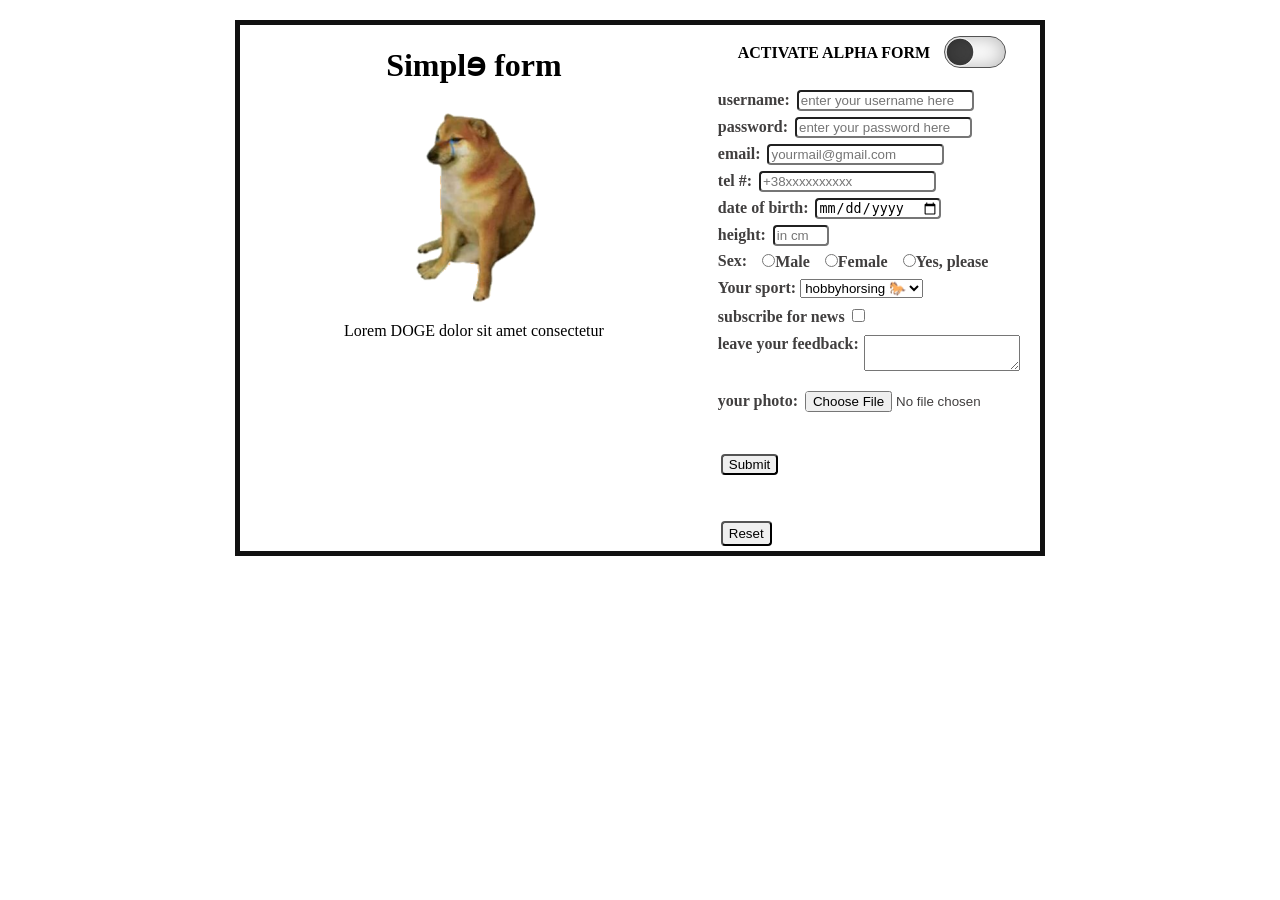
<file: index.html>
<!DOCTYPE html ><html lang="en"><head><meta charset="UTF-8"/><meta name="viewport" content="width=device-width, initial-scale=1.0"/><link rel="stylesheet" href="style.css"/><link rel="icon" href="./img/doge.ico" type="image/ico"/><title>Form</title></head><body> <div class="container"><h1>Simpl&#600 form </h1><img class="weakdoge" src="./img/weakdoge.png" alt="" srcset="" id="dogeImage"/><p>Lorem DOGE dolor sit amet consectetur</p><div class="info"> </div></div><div class="formcolumn" id="formcolumn"> <div class="switch"><label class="logoalpha" for="switchform">ACTIVATE ALPHA FORM</label><input type="checkbox" name="switchform" id="switchform"/></div><form class="withdata" action="index.php" method="post" enctype="multipart/form-data"> <br/><hr/><label for="username">username: </label><input type="text" id="username" minlength="5" maxlength="10" required="required" placeholder="enter your username here"/><br/><label for="password">password: </label><input type="password" id="password" minlength="8" maxlength="20" required="required" placeholder="enter your password here"/><br/><label for="email">email: </label><input type="email" id="email" minlength="8" maxlength="20" required="required" placeholder="yourmail@gmail.com"/><br/><label for="phone">tel #: </label><input type="tel" id="phone" minlength="8" maxlength="15" required="required" placeholder="+38xxxxxxxxxx" pattern="^\+38\d{10}$"/><br/><label for="bday">date of birth: </label><input type="date" id="bday"/><br/><label for="height">height: </label><input type="number" id="height" placeholder="in cm" min="0" max="300" pattern="^[0-9]{3}$"/><br/><label class="sexlabel">Sex: <br/><div class="rad"> <input type="radio" id="male" value="male" name="sex"/><label for="male">Male  </label></div><div class="rad"> <input type="radio" id="female" value="female" name="sex"/><label for="female">Female</label></div><div class="rad"> <input type="radio" id="yes" value="yes" name="sex"/><label for="yes">Yes, please</label></div></label><br/><div class="sportbox"> </div><label for="sport">Your sport:  <select class="sp-option" id="sport"> <option class="sp-option" id="sp" value="hobbyhorsing">hobbyhorsing &#128014</option><option class="sp-option" id="sp" value="swimming">swimming &#127946 </option><option class="sp-option" id="sp" value="running">running &#x1F3C3</option></select></label><br/><div class="subscribe"><label for="subscribe">subscribe for news </label><input type="checkbox" id="subscribe"/></div><br/><div class="feedback"> <label for="feedback">leave your feedback:   </label><textarea id="feedback" name="feedback" cols="20" rows="2"> </textarea></div><br/><div class="fileupload"><label for="file">your photo: </label><input type="file" id="file" accept="image/png, image/ico, image/jpeg"/></div><br/><br/><div class="submitbutton"><input id="submit" type="submit"/></div><br/><hr class="bothr"/><input class="resbutton" type="reset"/></form></div></body><script src="script.js"> </script></html>
</file>
<file: style.css>
body {
    /* background-color: rgb(255, 213, 158); */
    /* border: 5px solid rgb(109, 66, 9); */
    border: 5px solid rgb(17, 17, 17);
    width: 800px;
    margin: 0 auto;
    margin-top: 20px;
    display: flex;
    flex-direction: row;
    transition: 2s;

}

p {
    max-width: fit-content;
}

.alphaform {
    background-color: rgb(255, 213, 158);
    border: 5px solid rgb(109, 66, 9);
    /* transition: 2s; */


}

.container {
    display: flex;
    flex-direction: column;
    width: 300px;
    align-items: center;
    justify-items: center;
    margin: 0 auto;

}

/* .formcolumn {
    transition: 1s;
} */

/* .weakdoge {
    height: 200px;



} */

form {
    margin: 0px;
    padding: 0px 5px 0px 10px;
    /* background: rgb(109, 66, 9); */
    color: rgb(65, 63, 63);
    max-width: fit-content;
    /* padding: 5px 10px 0px 10px; */
    font-weight: 900;

}

.form-alphaform {
    background: rgb(109, 66, 9);
    color: rgb(255, 255, 255);
    transition: 2s;

}



input {
    margin: 1px 0px 5px 3px;
    border-radius: 4px;





    /* max-width: fit-content; this will hide background for switcher*/
}



.input-alpha {
    background-color: rgb(255, 229, 195);
    color: rgb(109, 66, 9);
    font-weight: bold;
}

hr {
    border: 2px solid rgb(255, 255, 255);
    margin: -15px 0px 5px 0px;
    border-radius: 4px;


}

.bothr {
    margin-top: 5px;
}

.alpha-hr {
    margin-top: 5px;
}



.rad input {
    /* accent-color: rgba(255, 153, 0, 0.897); */
    cursor: pointer;
    margin: 2px 0px 0px 15px;

}

.rad-alpha {
    accent-color: rgba(255, 153, 0, 0.897);
}



.subscribe {
    margin: 10px 0px 0px 0px;
}

.subscribe,
.rad input:hover {
    cursor: pointer;
}

.sexlabel {
    display: flex;
    margin: 1px 0px 0px 0px;
}

.sportbox {
    margin: -10px 0px 0px 0px;
    border-radius: 4px;



}


/* #sport {
    border-radius: 4px;
} */




.alpha-option {
    background: rgb(255, 229, 195);
    color: rgb(109, 66, 9);
    border-radius: 4px;
    font-weight: bold;

}

.alpha-option:hover {
    cursor: pointer;
}

.rad-alpha input {
    accent-color: rgba(255, 153, 0, 0.897);

}



.feedback {
    display: flex;
    margin: -10px 0px 1px 0px;
    border-radius: 4px;
}

#feedback {
    margin-left: 5px;
}

.alpha-feedback {
    background: rgb(255, 229, 195);
    color: rgb(109, 66, 9);
    border-radius: 4px;
    font-weight: bold;
}

textarea {
    width: 150px;
    resize: vertical;
}

#file {
    border-radius: 4px;
    border: 1px;
    width: 230px;
}

#file:hover {
    cursor: pointer;
}

.alpha-upload {
    border: 1px solid #ccc;

    border-radius: 4px;

}

.alpha-upload:hover {
    cursor: pointer;

}

/* .rad {
  
    margin-top: 13px;
   
} */

.logoalpha {
    font-weight: 900;
}

.switch {
    display: flex;
    align-items: center;
    justify-content: center;
    /* margin-bottom: 10px; */
    max-height: fit-content;

}

.switch label {
    margin-top: 3px;
}




#switchform {
    margin: 12px 5px 10px 15px;

    position: relative;
    width: 60px;
    height: 30px;
    appearance: none;
    outline: none;
    background: rgba(236, 139, 11, 0);
    border-radius: 30px;
    outline: 1px solid rgba(65, 65, 65, 0.911);

    transition: 1s;
    box-shadow: inset 0px 0px 20px rgb(179, 179, 179);



}

#switchform:hover {
    cursor: pointer;
}



#switchform:checked {
    background: rgba(241, 239, 239, 0.938);
    box-shadow: inset 0px 0px 20px rgb(255, 145, 0);
    /* border: 0.1px solid rgba(255, 255, 255, 0.911); */



}

#switchform:before {
    content: '';
    position: absolute;
    width: 30px;
    height: 30px;
    border-radius: 30px;
    /* top: -0.90px; */
    left: 0;

    background: rgba(0, 0, 0, 0.747);
    transition: 1s;
    transform: scale(0.9);
    box-shadow: inset 0 0 15px rgba(43, 42, 42, 0.089);
    outline: 1px solid rgba(255, 255, 255, 0.911);
}

#switchform:checked:before {
    left: 30px;
    background: rgb(255, 0, 0);
    box-shadow: inset 0 0 15px rgb(0, 0, 0);

}

.submitbutton {
    height: 35px;
}



.alpha-submit {
    height: 35px;
    border: 4px solid rgb(255, 255, 255);
    color: rgb(189, 69, 33);
    font-family: 'Franklin Gothic Medium', 'Arial Narrow', Arial, sans-serif;
    font-weight: 900;
    font-size: larger;
}

.alpha-submit:hover {
    background-color: rgb(255, 255, 255);

    cursor: pointer;
    transform: scale(1.1);

}


.resbutton {
    height: 25px;
}

.resbutton:hover {
    cursor: pointer;
}



button,
.alpha-res {
    background: linear-gradient(90deg, rgb(255, 255, 255) 20%, rgb(255, 213, 158) 96%);
    font-weight: bold;
}
</file>
